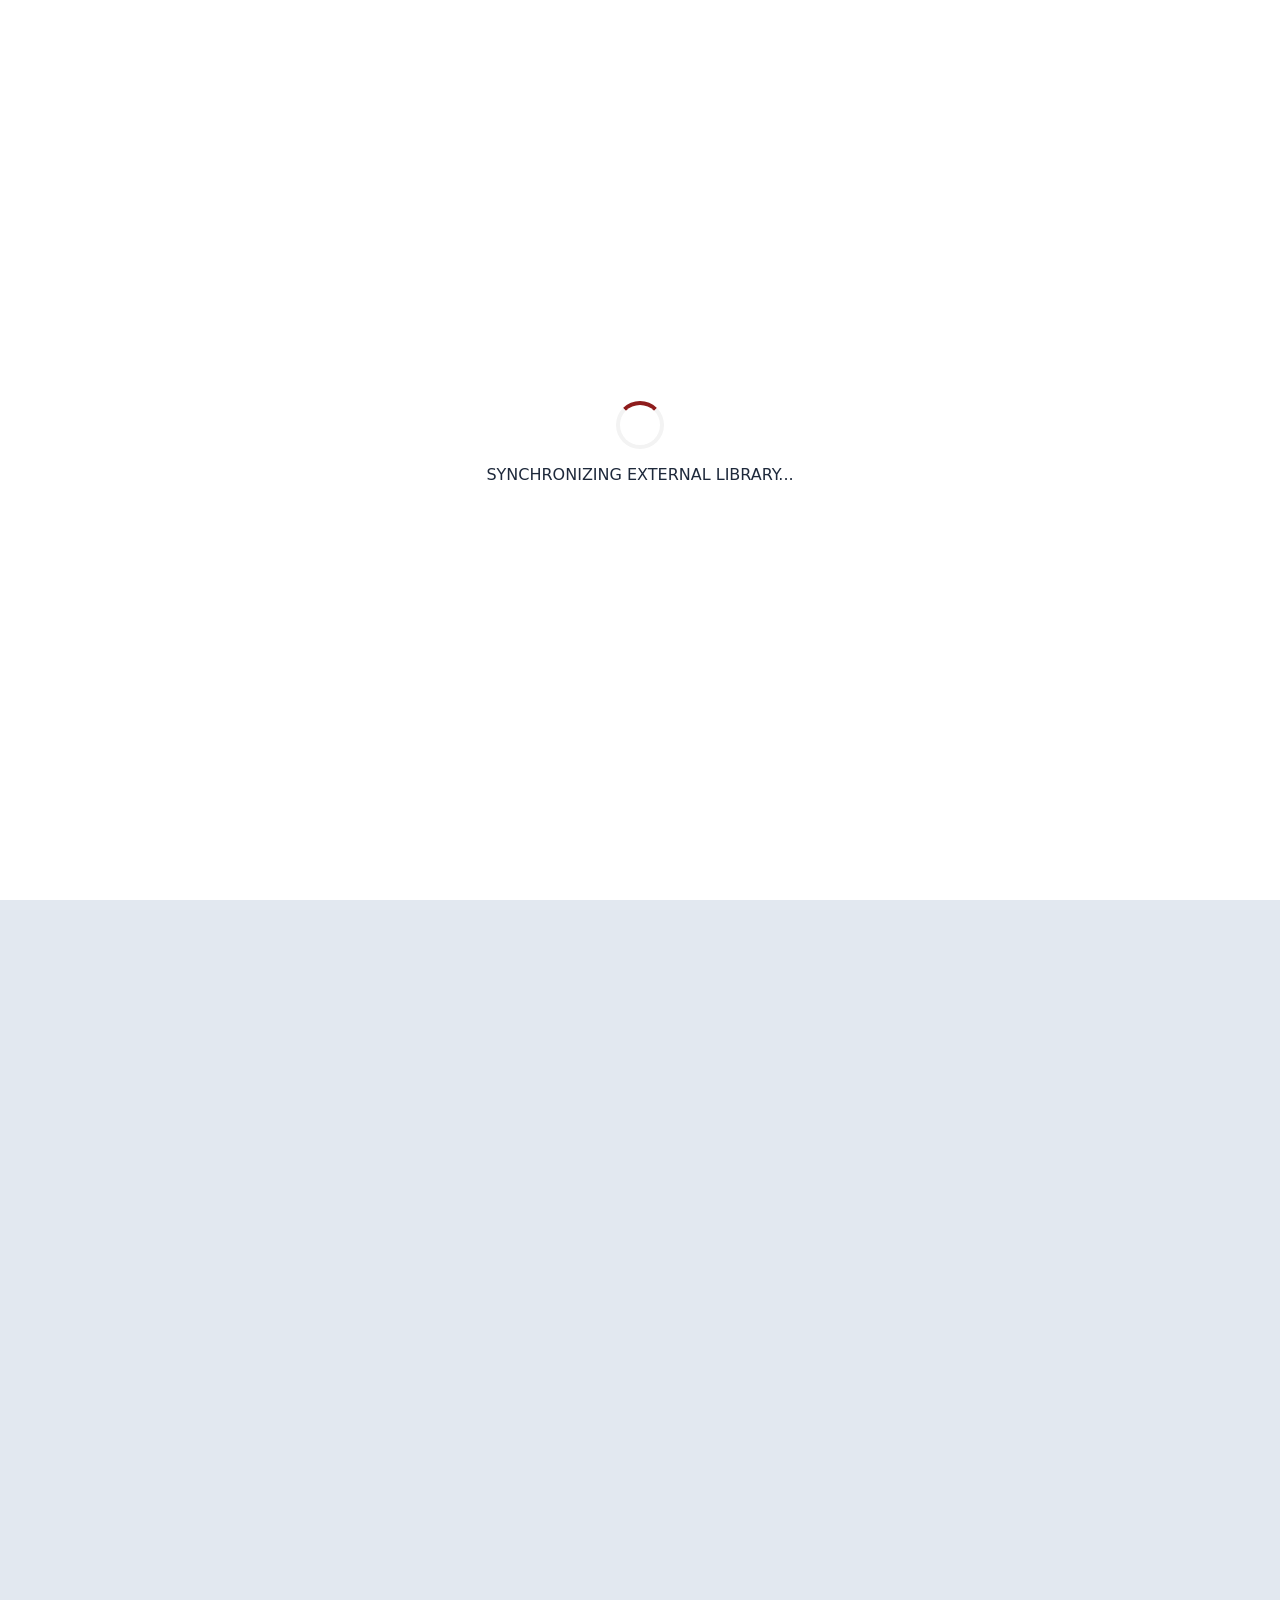
<file: index.html>
<!DOCTYPE html>
<html lang="en">
<head>
    <meta charset="UTF-8">
    <meta name="viewport" content="width=device-width, initial-scale=1.0, maximum-scale=1.0, user-scalable=no">
    <title>Sovereign Forge | Universal V5.3</title>
    <link rel="stylesheet" href="css/style.css">
</head>
<body>

<div id="loading-overlay">
    <div class="spinner"></div>
    <p>SYNCHRONIZING EXTERNAL LIBRARY...</p>
</div>

<div id="app-container">
    <button id="mobile-toggle" class="no-print" onclick="Sovereign.toggleSidebar()">☰ Edit Hero</button>

    <aside id="main-sidebar" class="sidebar no-print">
        <header>
            <h2>SOVEREIGN FORGE</h2>
            <div class="io-group">
                <button onclick="Sovereign.exportJSON()">Export</button>
                <button onclick="Sovereign.importJSON()">Import</button>
            </div>
        </header>
        
        <div class="scroll-area">
            <section>
                <label>IDENTITY & ARCHETYPE</label>
                <input type="text" id="in-name" placeholder="Hero Name" oninput="Sovereign.sync()">
                <div class="input-grid">
                    <select id="in-race" onchange="Sovereign.sync()"></select>
                    <select id="in-class" onchange="Sovereign.updateSubclasses()"></select>
                </div>
                <select id="in-subclass" onchange="Sovereign.sync()" style="display:none; border-color: var(--blue);"></select>
                <label style="margin-top:10px;">LEVEL</label>
                <input type="number" id="in-lv" value="1" min="1" max="20" oninput="Sovereign.sync()">
            </section>

            <section id="stat-inputs"><label>CORE ATTRIBUTES</label></section>

            <section>
                <label>EQUIPMENT & FEATS</label>
                <input type="text" id="c-name" placeholder="Custom Feature/Item">
                <button onclick="Sovereign.addCustom()">Add Custom</button>
                <select id="sel-item"></select>
                <button onclick="Sovereign.add('items')">Equip Item</button>
                <select id="sel-feat"></select>
                <button onclick="Sovereign.add('feats')">Add Feat</button>
            </section>
            
            <div id="registry-tags"></div>
            <button onclick="Persistence.clearData()" id="wipe-btn">Wipe Data</button>
        </div>
    </aside>

    <main class="viewport">
        <article class="sheet">
            <header class="sheet-header">
                <div class="identity">
                    <h1 id="s-name">Hero</h1>
                    <span id="s-sub">LEVEL 1 CHARACTER</span>
                </div>
                <div class="prof-box">
                    <div id="s-prof">+2</div>
                    <small>PROFICIENCY</small>
                </div>
            </header>

            <div class="attr-grid" id="attr-display"></div>

            <div class="main-content">
                <div class="col-left">
                    <div class="card">
                        <h3>SKILLS & SAVES</h3>
                        <div id="s-skills-saves"></div>
                    </div>
                </div>
                <div class="col-right">
                    <div class="combat-row">
                        <div class="stat-box">AC <b id="s-ac">10</b><small>ARMOR CLASS</small></div>
                        <div class="stat-box">INIT <b id="s-init">+0</b><small>INITIATIVE</small></div>
                        <div class="stat-box">HP <b id="s-hp">10</b><small>HIT POINTS</small></div>
                    </div>
                    <div class="card">
                        <h3>RESOURCES & SPELLS <span id="s-cast-stats"></span></h3>
                        <div id="s-res" class="resource-grid"></div>
                    </div>
                    <div class="card">
                        <h3>FEATURES & INVENTORY</h3>
                        <div id="s-traits" class="traits-area"></div>
                    </div>
                </div>
            </div>
        </article>
    </main>
</div>

<script src="https://github.com/safety-orange/Imports-for-MPMB-s-Character-Sheet/releases/latest/download/all_WotC_published.min.js"></script>
<script src="js/persistence.js"></script>
<script src="js/engine.js"></script>
</body>
</html>
        </header>\
        \
        <div class="scroll-area">\
            <section>\
                <label>IDENTITY & ARCHETYPE</label>\
                <input type="text" id="in-name" placeholder="Hero Name" oninput="Sovereign.sync()">\
                <div class="input-grid">\
                    <select id="in-race" onchange="Sovereign.sync()"></select>\
                    <select id="in-class" onchange="Sovereign.updateSubclasses()"></select>\
                </div>\
                <select id="in-subclass" onchange="Sovereign.sync()" style="display:none; border-color: var(--blue);"></select>\
                <label style="margin-top:10px;">LEVEL</label>\
                <input type="number" id="in-lv" value="1" min="1" max="20" oninput="Sovereign.sync()">\
            </section>\
\
            <section id="stat-inputs"><label>CORE ATTRIBUTES</label></section>\
\
            <section>\
                <label>EQUIPMENT & FEATS</label>\
                <input type="text" id="c-name" placeholder="Custom Feature/Item">\
                <button onclick="Sovereign.addCustom()">Add Custom</button>\
                <select id="sel-item"></select>\
                <button onclick="Sovereign.add('items')">Equip Item</button>\
                <select id="sel-feat"></select>\
                <button onclick="Sovereign.add('feats')">Add Feat</button>\
            </section>\
            \
            <div id="registry-tags"></div>\
            <button onclick="Persistence.clearData()" id="wipe-btn">Wipe Data</button>\
        </div>\
    </aside>\
\
    <main class="viewport">\
        <article class="sheet">\
            <header class="sheet-header">\
                <div class="identity">\
                    <h1 id="s-name">Hero</h1>\
                    <span id="s-sub">LEVEL 1 CHARACTER</span>\
                </div>\
                <div class="prof-box">\
                    <div id="s-prof">+2</div>\
                    <small>PROFICIENCY</small>\
                </div>\
            </header>\
\
            <div class="attr-grid" id="attr-display"></div>\
\
            <div class="main-content">\
                <div class="col-left">\
                    <div class="card">\
                        <h3>SKILLS & SAVES</h3>\
                        <div id="s-skills-saves"></div>\
                    </div>\
                </div>\
                <div class="col-right">\
                    <div class="combat-row">\
                        <div class="stat-box">AC <b id="s-ac">10</b><small>ARMOR CLASS</small></div>\
                        <div class="stat-box">INIT <b id="s-init">+0</b><small>INITIATIVE</small></div>\
                        <div class="stat-box">HP <b id="s-hp">10</b><small>HIT POINTS</small></div>\
                    </div>\
                    <div class="card">\
                        <h3>RESOURCES & SPELLS <span id="s-cast-stats"></span></h3>\
                        <div id="s-res" class="resource-grid"></div>\
                    </div>\
                    <div class="card">\
                        <h3>FEATURES & INVENTORY</h3>\
                        <div id="s-traits" class="traits-area"></div>\
                    </div>\
                </div>\
            </div>\
        </article>\
    </main>\
</div>\
\
<script src="https://github.com/safety-orange/Imports-for-MPMB-s-Character-Sheet/releases/latest/download/all_WotC_published.min.js"></script>\
<script src="js/persistence.js"></script>\
<script src="js/engine.js"></script>\
</body>\
</html>\
}
</file>
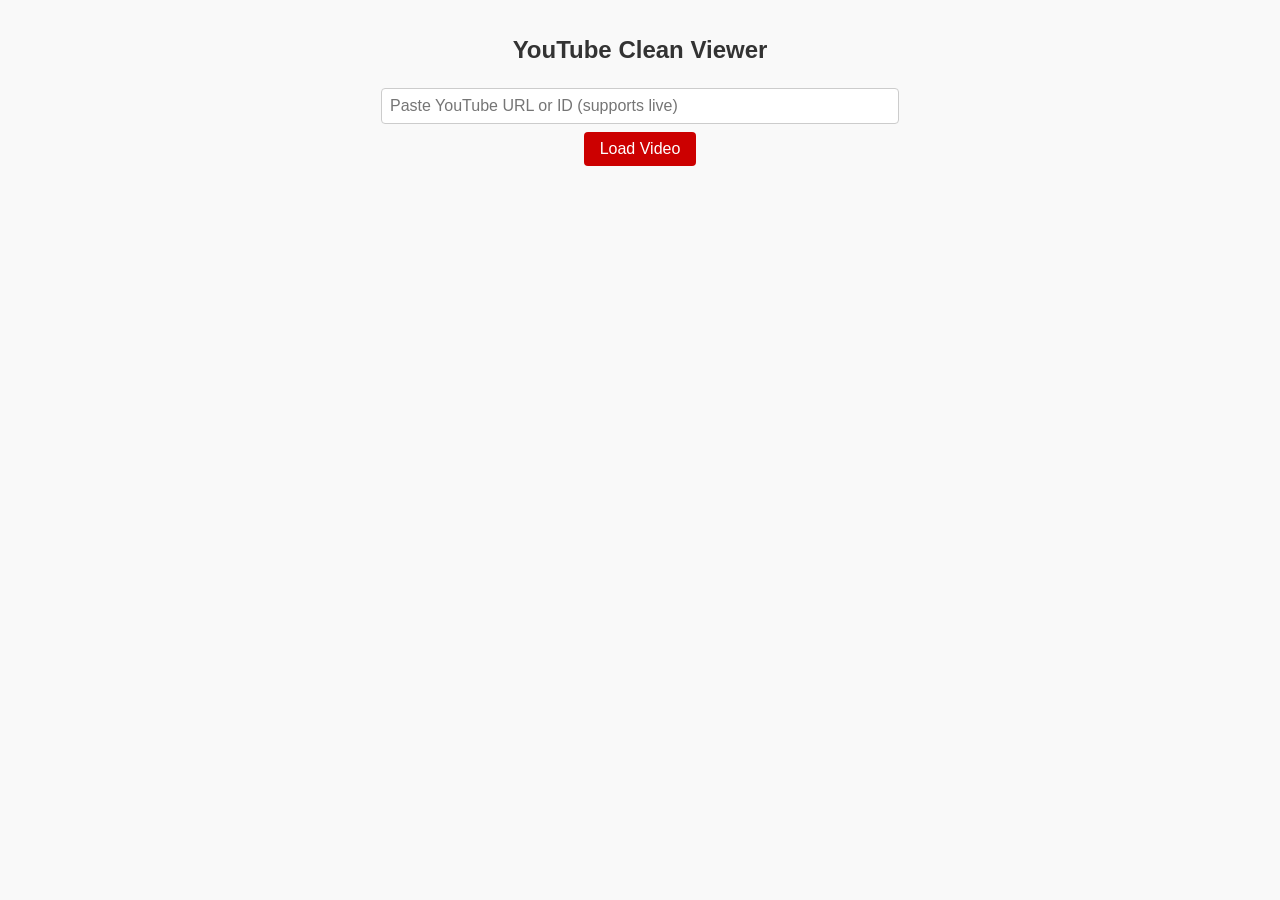
<file: VideoMobileFinal.html>
<!DOCTYPE html>
<html lang="en">
<head>
  <meta charset="UTF-8">
  <meta name="viewport" content="width=device-width, initial-scale=1.0">
  <title>YouTube Clean Viewer</title>
  <style>
    :root {
      color-scheme: light dark;
    }

    body {
      font-family: Arial, sans-serif;
      margin: 0;
      padding: 1em;
      background-color: #f9f9f9;
      color: #333;
    }

    @media (prefers-color-scheme: dark) {
      body {
        background-color: #121212;
        color: #f1f1f1;
      }

      input, button {
        background-color: #1e1e1e;
        color: #f1f1f1;
        border-color: #444;
      }

      button:hover {
        background-color: #333;
      }
    }

    h2 {
      text-align: center;
      margin-bottom: 1em;
    }

    .input-group {
      display: flex;
      flex-direction: column;
      align-items: center;
      gap: 0.5em;
      max-width: 500px;
      margin: 0 auto;
    }

    input[type="text"] {
      width: 100%;
      padding: 0.5em;
      font-size: 1em;
      border: 1px solid #ccc;
      border-radius: 4px;
    }

    button {
      padding: 0.5em 1em;
      font-size: 1em;
      background-color: #cc0000;
      color: white;
      border: none;
      border-radius: 4px;
      cursor: pointer;
    }

    button:hover {
      background-color: #aa0000;
    }

    #playerContainer {
      margin-top: 1.5em;
      display: flex;
      justify-content: center;
    }

    iframe {
      width: 100%;
      max-width: 560px;
      aspect-ratio: 16 / 9;
      border: none;
    }
  </style>
</head>
<body>
  <h2>YouTube Clean Viewer</h2>
  <div class="input-group">
    <input type="text" id="videoIdInput" placeholder="Paste YouTube URL or ID (supports live)">
    <button onclick="loadVideo()">Load Video</button>
  </div>
  <div id="playerContainer"></div>

  <script>
    function extractVideoId(input) {
      const patterns = [
        /(?:youtube\.com\/watch\?v=|youtu\.be\/|youtube\.com\/embed\/)([a-zA-Z0-9_-]{11})/,
        /youtube\.com\/live\/([a-zA-Z0-9_-]{11})/
      ];

      for (const pattern of patterns) {
        const match = input.match(pattern);
        if (match) return match[1];
      }

      if (/^[a-zA-Z0-9_-]{11}$/.test(input)) return input;

      return null;
    }

    function loadVideo() {
      const input = document.getElementById("videoIdInput").value.trim();
      const videoId = extractVideoId(input);
      if (!videoId) {
        alert("Please enter a valid YouTube URL or video ID.");
        return;
      }

      const embedUrl = `https://www.youtube.com/embed/${videoId}?rel=0&modestbranding=1&autoplay=1`;

      document.getElementById("playerContainer").innerHTML = `
        <iframe 
          src="${embedUrl}"
          allow="accelerometer; autoplay; clipboard-write; encrypted-media; gyroscope; picture-in-picture"
          allowfullscreen>
        </iframe>`;
    }

    document.getElementById("videoIdInput").addEventListener("paste", (event) => {
      // Use setTimeout to wait for the pasted value to be inserted into the input field
      setTimeout(() => {
        loadVideo();
      }, 10);
    });
  </script>
</body>
</html>
</file>
<file: css/style.css>
:root {
    --p: #8e1c1c; --s: #2c3e50; --bg: #e2e8f0; --white: #ffffff;
    --gold: #d4af37; --blue: #3498db; --border: #cbd5e0;
}
body, html { margin: 0; padding: 0; height: 100%; font-family: 'Segoe UI', system-ui, sans-serif; background: var(--bg); color: #1e293b; overflow: hidden; }
#app-container { display: flex; height: 100vh; }

/* Loading UI */
#loading-overlay { position:fixed; top:0; left:0; width:100%; height:100%; background:var(--white); z-index:9999; display:flex; flex-direction:column; align-items:center; justify-content:center; }
.spinner { border: 4px solid #f3f3f3; border-top: 4px solid var(--p); border-radius: 50%; width: 40px; height: 40px; animation: spin 1s linear infinite; }
@keyframes spin { 0% { transform: rotate(0deg); } 100% { transform: rotate(360deg); } }

#mobile-toggle { display: none; position: fixed; bottom: 20px; right: 20px; z-index: 100; padding: 12px 24px; background: var(--p); border-radius: 50px; color: white; border: none; font-weight: bold; cursor: pointer; }

.sidebar { width: 380px; background: var(--white); border-right: 1px solid var(--border); display: flex; flex-direction: column; transition: transform 0.3s ease; }
.sidebar header { background: var(--s); color: white; padding: 20px; text-align: center; }
.io-group { display: flex; gap: 5px; margin-top: 10px; }
.io-group button { background: #475569; flex: 1; font-size: 0.75rem; padding: 8px; border-radius: 4px; color: white; border: none; cursor: pointer; }
.scroll-area { flex: 1; overflow-y: auto; padding: 20px; }
section { margin-bottom: 25px; border-bottom: 1px solid #f1f5f9; padding-bottom: 15px; }
label { display: block; font-size: 0.7rem; font-weight: 800; color: #64748b; margin-bottom: 8px; text-transform: uppercase; }
.input-grid { display: grid; grid-template-columns: 1fr 1fr; gap: 5px; margin-bottom: 5px; }

.viewport { flex: 1; overflow-y: auto; padding: 40px; display: flex; justify-content: center; }
.sheet { background: var(--white); width: 100%; max-width: 850px; padding: 45px; border-top: 12px solid var(--p); position: relative; min-height: 1050px; box-shadow: 0 10px 30px rgba(0,0,0,0.1); }
.sheet-header { display: flex; justify-content: space-between; border-bottom: 5px solid var(--p); padding-bottom: 15px; margin-bottom: 30px; }
.identity h1 { margin: 0; font-size: 2.8rem; color: var(--s); letter-spacing: -1.5px; }
.prof-box { text-align: center; border: 2px solid var(--s); padding: 5px 15px; border-radius: 8px; }
.prof-box div { font-size: 1.8rem; font-weight: bold; color: var(--p); }

.attr-grid { display: grid; grid-template-columns: repeat(6, 1fr); gap: 10px; margin-bottom: 25px; }
.attr-card { border: 1px solid var(--border); border-radius: 8px; text-align: center; padding: 8px; background: #fff; }
.attr-card b { font-size: 1.6rem; display: block; color: var(--p); }
.attr-val { font-size: 0.75rem; font-weight: bold; background: #f1f5f9; padding: 2px 6px; border-radius: 4px; }

.main-content { display: grid; grid-template-columns: 260px 1fr; gap: 25px; }
.card { border: 1px solid var(--border); padding: 15px; border-radius: 8px; margin-bottom: 20px; }
.card h3 { margin: 0 0 10px 0; font-size: 0.75rem; color: var(--p); border-bottom: 2px solid #f1f5f9; text-transform: uppercase; display: flex; justify-content: space-between; }

.dot { width: 11px; height: 11px; border: 1.5px solid #64748b; border-radius: 50%; display: inline-block; cursor: pointer; margin-right: 6px; }
.dot.half { background: var(--blue); }
.dot.prof { background: var(--s); }
.dot.exp { background: var(--gold); border-color: var(--gold); }
.skill-row { display: flex; justify-content: space-between; padding: 4px 0; border-bottom: 1px solid #f8fafc; font-size: 0.8rem; }

.combat-row { display: grid; grid-template-columns: 1fr 1fr 1fr; gap: 10px; margin-bottom: 20px; }
.stat-box { border: 2px solid var(--s); border-radius: 8px; padding: 10px; text-align: center; }
.stat-box b { display: block; font-size: 1.5rem; }
.stat-box small { font-size: 0.55rem; font-weight: 800; color: #64748b; text-transform: uppercase; }

.resource-grid { display: grid; grid-template-columns: repeat(auto-fill, minmax(85px, 1fr)); gap: 8px; }
.res-item { border: 1px solid #eee; padding: 6px; border-radius: 4px; text-align: center; background: #fafafa; }
.checkbox-group { display: flex; flex-wrap: wrap; justify-content: center; gap: 2px; }

.traits-area { white-space: pre-wrap; font-size: 0.75rem; line-height: 1.6; }
input, select, button { font-size: 16px; padding: 10px; border-radius: 6px; border: 1px solid var(--border); width: 100%; margin: 3px 0; }
button { background: var(--s); color: white; font-weight: bold; cursor: pointer; border: none; }
#wipe-btn { background:#cc0000; margin-top:30px; color:white; }

@media (max-width: 1024px) {
    #mobile-toggle { display: block; }
    .sidebar { position: fixed; left: 0; top: 0; width: 100%; height: 100%; transform: translateX(-100%); z-index: 99; }
    .sidebar.active { transform: translateX(0); }
    .main-content { grid-template-columns: 1fr; }
    .attr-grid { grid-template-columns: repeat(3, 1fr); }
}
@media print { .no-print { display: none !important; } .sheet { box-shadow: none; border: none; padding: 0; } }
\
.attr-grid \{ display: grid; grid-template-columns: repeat(6, 1fr); gap: 10px; margin-bottom: 25px; \}\
.attr-card \{ border: 1px solid var(--border); border-radius: 8px; text-align: center; padding: 8px; background: #fff; \}\
.attr-card b \{ font-size: 1.6rem; display: block; color: var(--p); \}\
.attr-val \{ font-size: 0.75rem; font-weight: bold; background: #f1f5f9; padding: 2px 6px; border-radius: 4px; \}\
\
.main-content \{ display: grid; grid-template-columns: 260px 1fr; gap: 25px; \}\
.card \{ border: 1px solid var(--border); padding: 15px; border-radius: 8px; margin-bottom: 20px; \}\
.card h3 \{ margin: 0 0 10px 0; font-size: 0.75rem; color: var(--p); border-bottom: 2px solid #f1f5f9; text-transform: uppercase; display: flex; justify-content: space-between; \}\
\
.dot \{ width: 11px; height: 11px; border: 1.5px solid #64748b; border-radius: 50%; display: inline-block; cursor: pointer; margin-right: 6px; \}\
.dot.half \{ background: var(--blue); \}\
.dot.prof \{ background: var(--s); \}\
.dot.exp \{ background: var(--gold); border-color: var(--gold); \}\
.skill-row \{ display: flex; justify-content: space-between; padding: 4px 0; border-bottom: 1px solid #f8fafc; font-size: 0.8rem; \}\
\
.combat-row \{ display: grid; grid-template-columns: 1fr 1fr 1fr; gap: 10px; margin-bottom: 20px; \}\
.stat-box \{ border: 2px solid var(--s); border-radius: 8px; padding: 10px; text-align: center; \}\
.stat-box b \{ display: block; font-size: 1.5rem; \}\
.stat-box small \{ font-size: 0.55rem; font-weight: 800; color: #64748b; text-transform: uppercase; \}\
\
.resource-grid \{ display: grid; grid-template-columns: repeat(auto-fill, minmax(85px, 1fr)); gap: 8px; \}\
.res-item \{ border: 1px solid #eee; padding: 6px; border-radius: 4px; text-align: center; background: #fafafa; \}\
.checkbox-group \{ display: flex; flex-wrap: wrap; justify-content: center; gap: 2px; \}\
\
.traits-area \{ white-space: pre-wrap; font-size: 0.75rem; line-height: 1.6; \}\
input, select, button \{ font-size: 16px; padding: 10px; border-radius: 6px; border: 1px solid var(--border); width: 100%; margin: 3px 0; \}\
button \{ background: var(--s); color: white; font-weight: bold; cursor: pointer; border: none; \}\
#wipe-btn \{ background:#cc0000; margin-top:30px; color:white; \}\
\
@media (max-width: 1024px) \{\
    #mobile-toggle \{ display: block; \}\
    .sidebar \{ position: fixed; left: 0; top: 0; width: 100%; height: 100%; transform: translateX(-100%); z-index: 99; \}\
    .sidebar.active \{ transform: translateX(0); \}\
    .main-content \{ grid-template-columns: 1fr; \}\
    .attr-grid \{ grid-template-columns: repeat(3, 1fr); \}\
\}\
@media print \{ .no-print \{ display: none !important; \} .sheet \{ box-shadow: none; border: none; padding: 0; \} \}\
}
</file>
